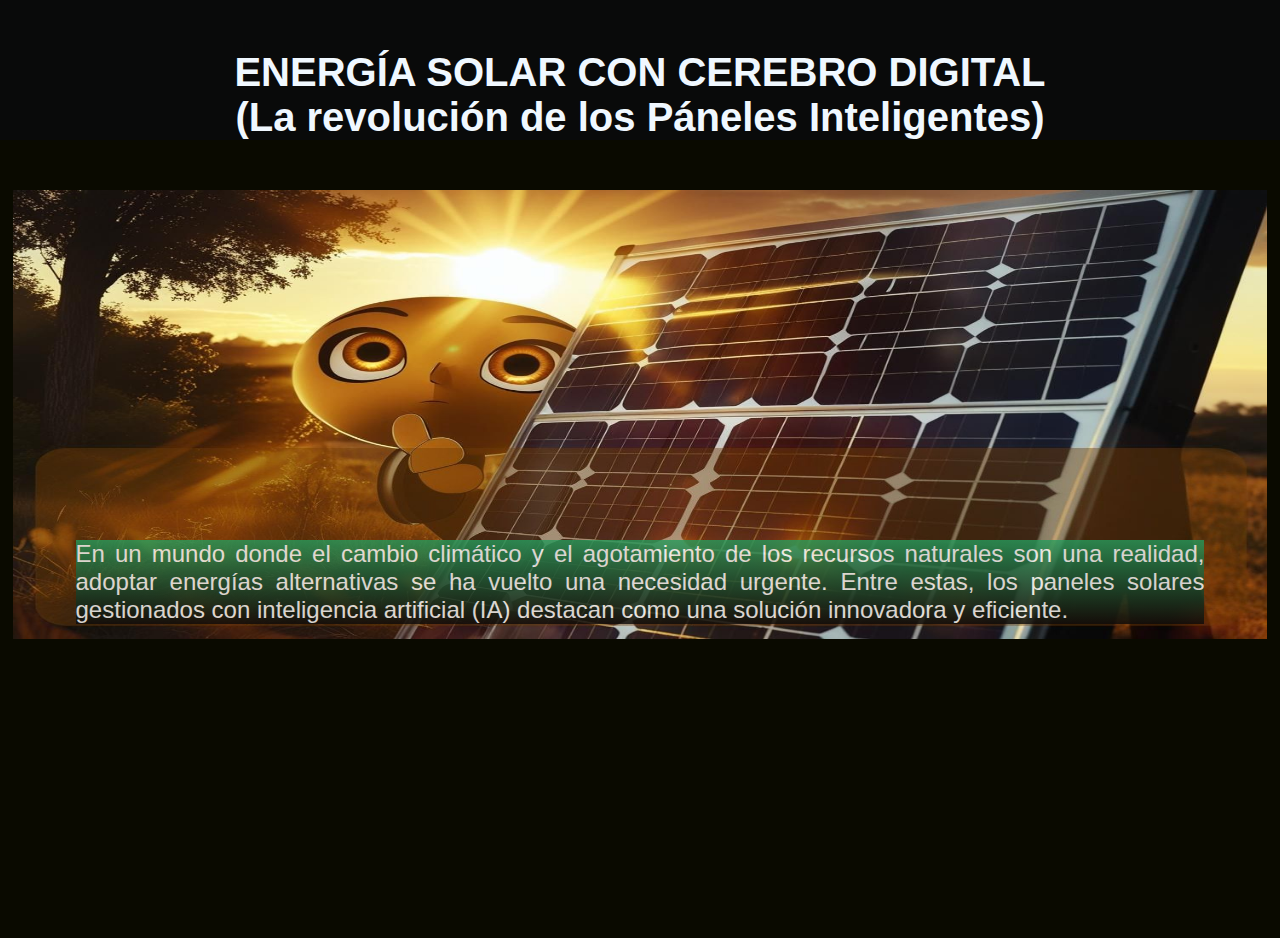
<file: carrusel/index.html>
<!DOCTYPE html>
<html lang="en">
<head>
    <meta charset="UTF-8">
    <meta name="viewport" content="width=device-width, initial-scale=1.0">
    <title>Carrusel</title>
    <link rel="stylesheet" href="./estilo.css">
</head>
<body>
    <h2 class="titulo">ENERGÍA SOLAR CON CEREBRO DIGITAL <br> (La revolución de los Páneles Inteligentes)</h2>

    <div class="slider-box" alt="">
        <ul>
            <li>
                <img src="./img/inicio.jpg" alt="">
                <div class="texto">
                    <P>
                        En un mundo donde el cambio climático y el agotamiento de los recursos naturales son una realidad, adoptar energías alternativas se ha vuelto una necesidad urgente. Entre estas, los paneles solares gestionados con inteligencia artificial (IA) destacan como una solución innovadora y eficiente. 
                    </P>

                </div>
                
            </li>
            <li>
                <img src="./img/85.JPG" alt="">
                <div class="texto">
                    <p>
                        La integración de la IA permite maximizar la eficiencia, reducir costos y minimizar el desperdicio, haciendo que la energía solar sea aún más accesible y sostenible.
                    </p>

                </div>
                
            </li>
            <li>
                <img src="./img/86.JPG" alt="">
                <div class="texto">
                    <p>
                        Adoptar estas tecnologías no solo beneficia al medio ambiente, sino que también impulsa el desarrollo económico y mejora la calidad de vida. 
                    </p>

                </div>
            </li>
            <li>
                <img src="./img/94.jpeg" alt="">
                <div class="texto">
                    <p>
                        Es momento de actuar: invertir en energías renovables inteligentes es invertir en un futuro más verde y responsable para las próximas generaciones.
                    </p>

                </div>
            </li>
            <li>
                <img src="./img/final.jpg" alt="">
                <div class="texto">
                    <p>
                        ¡El sol es una fuente inagotable de energía; usémosla con inteligencia! 🌞⚡
                    </p>

                </div>
            </li>
        </ul>

    </div>
    
</body>
</html>
</file>
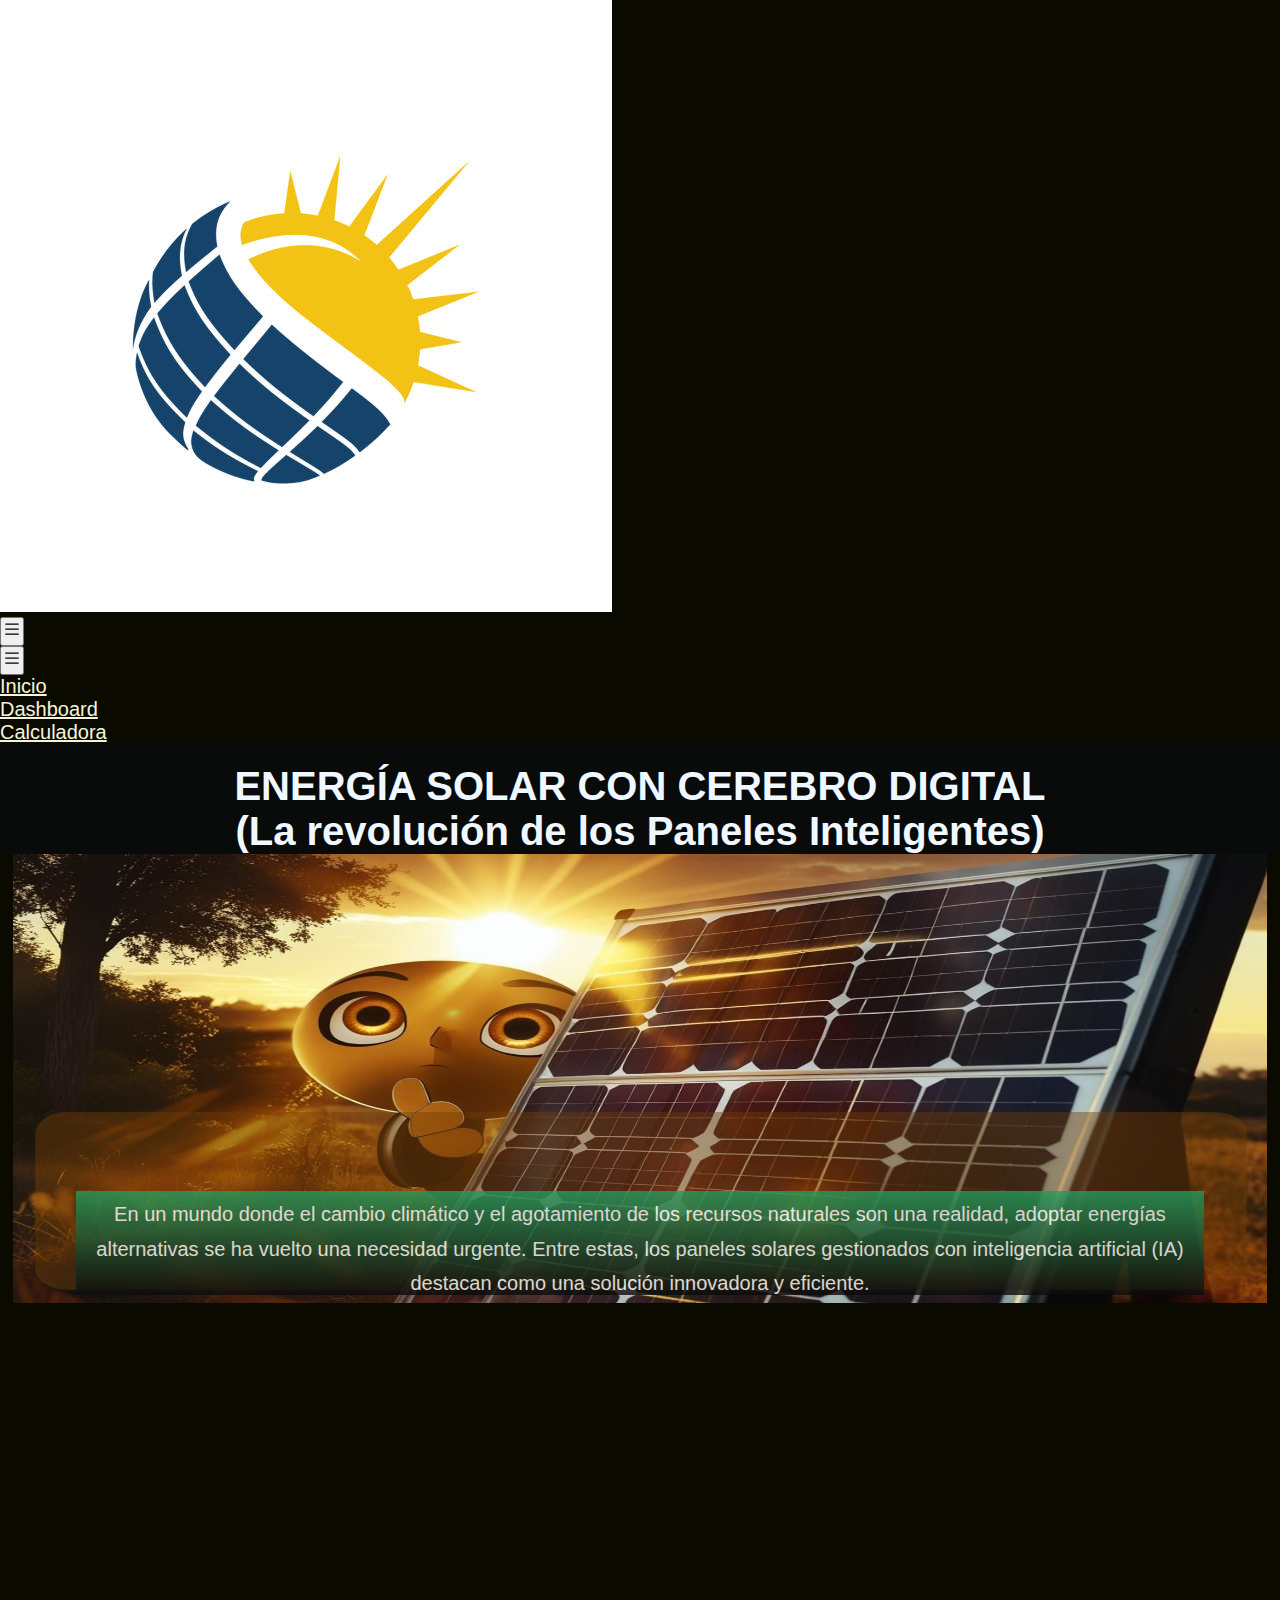
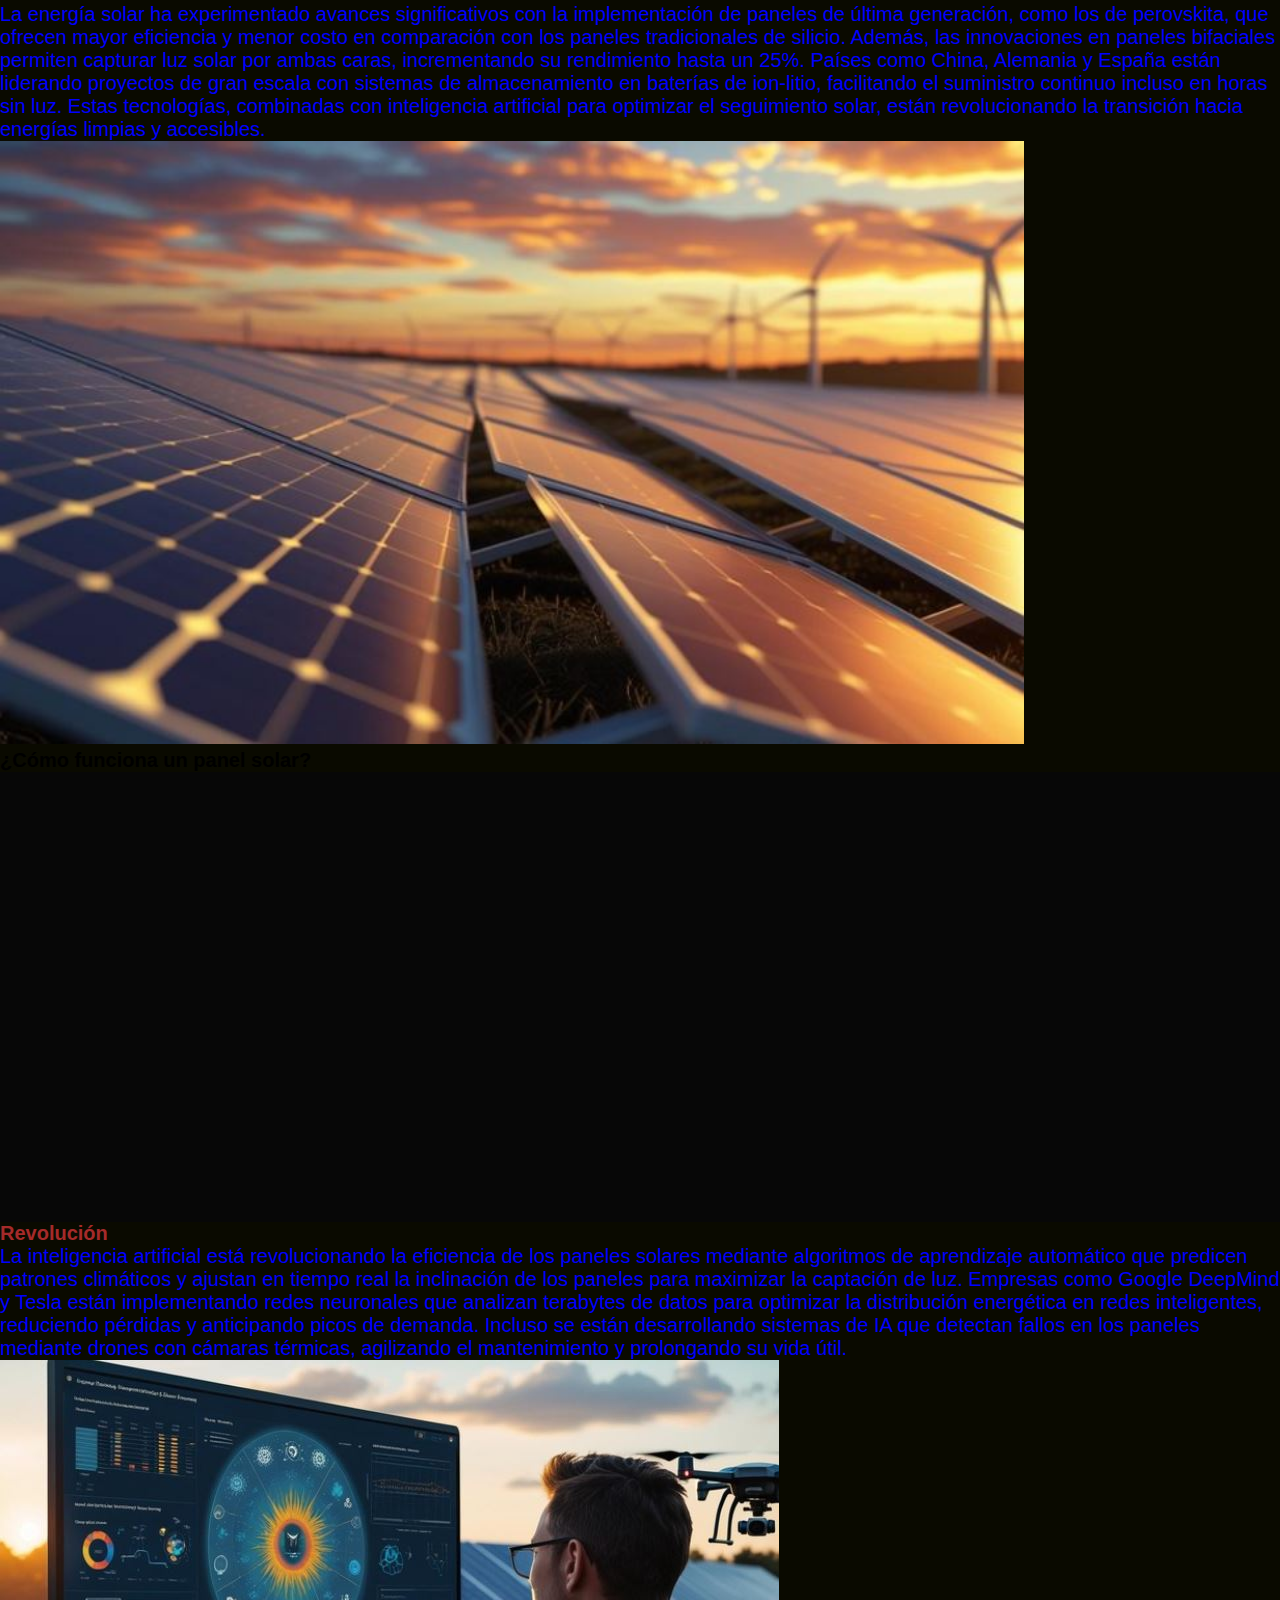
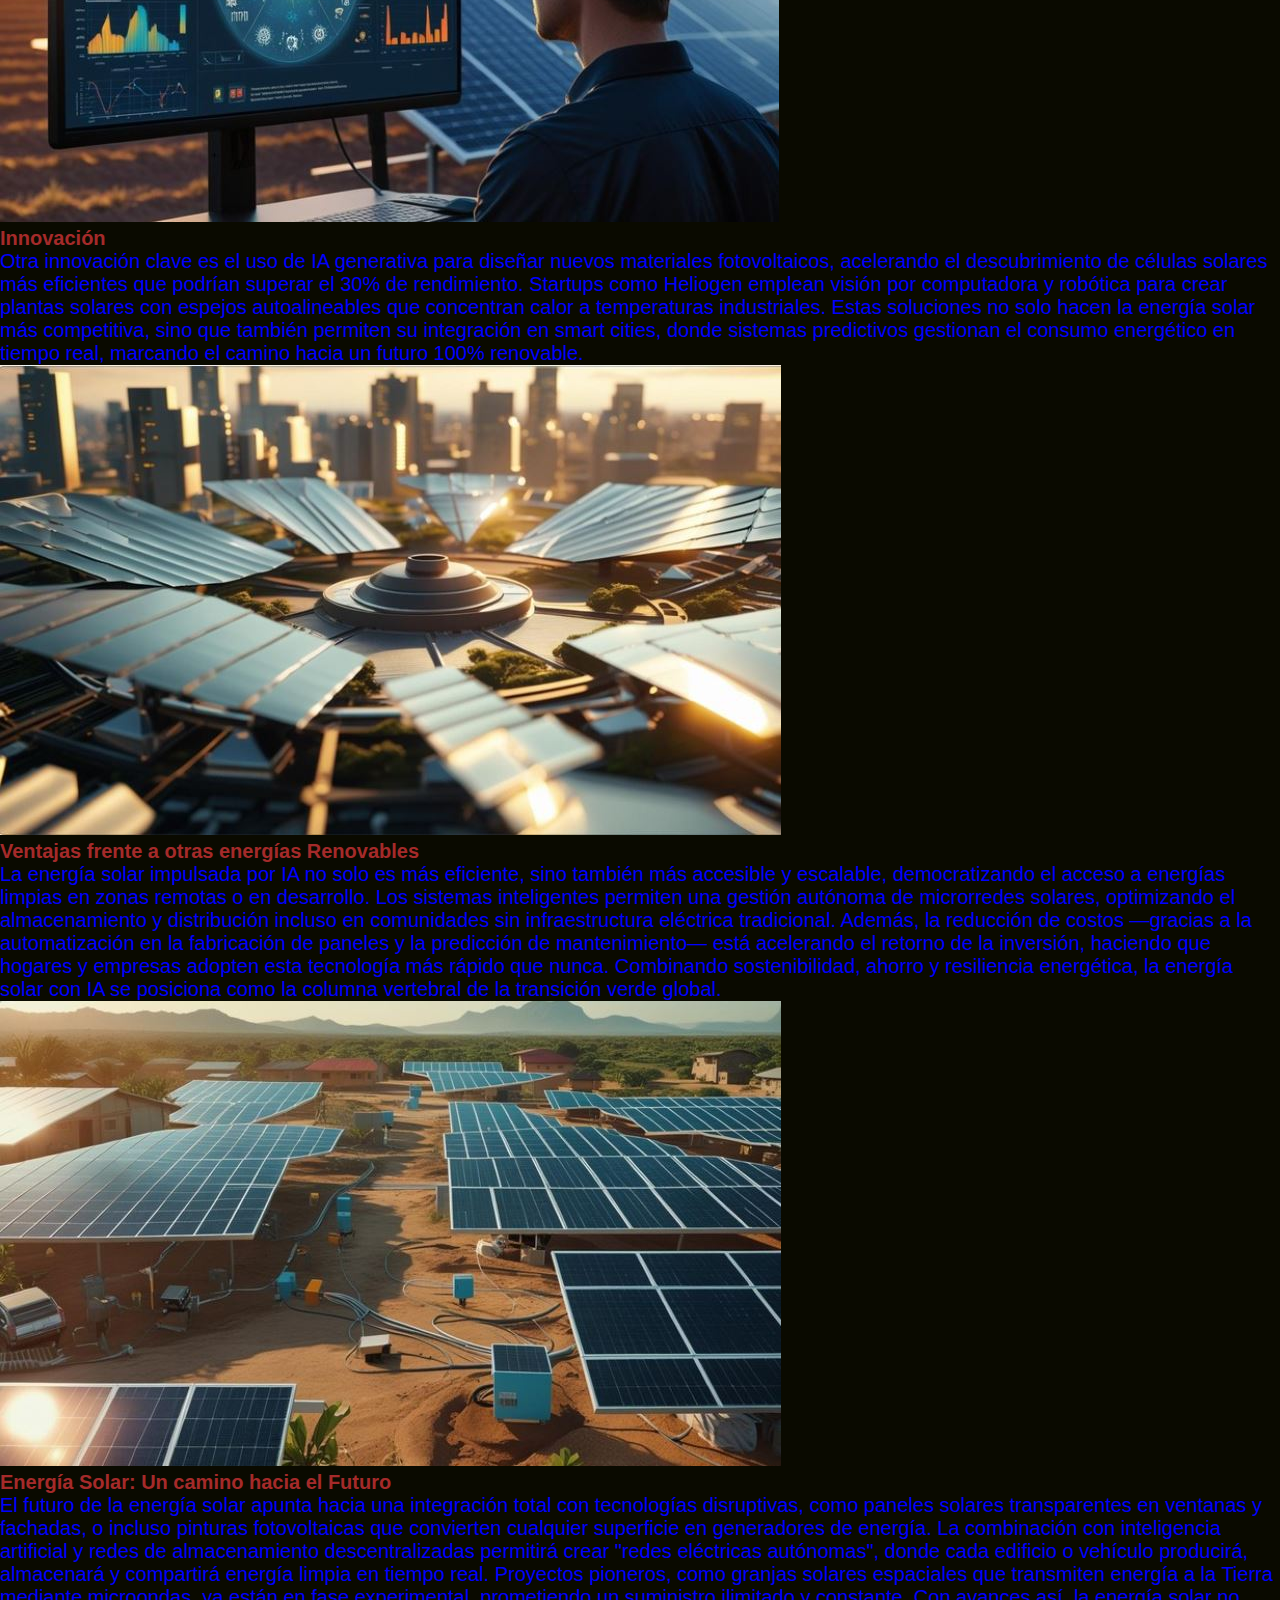
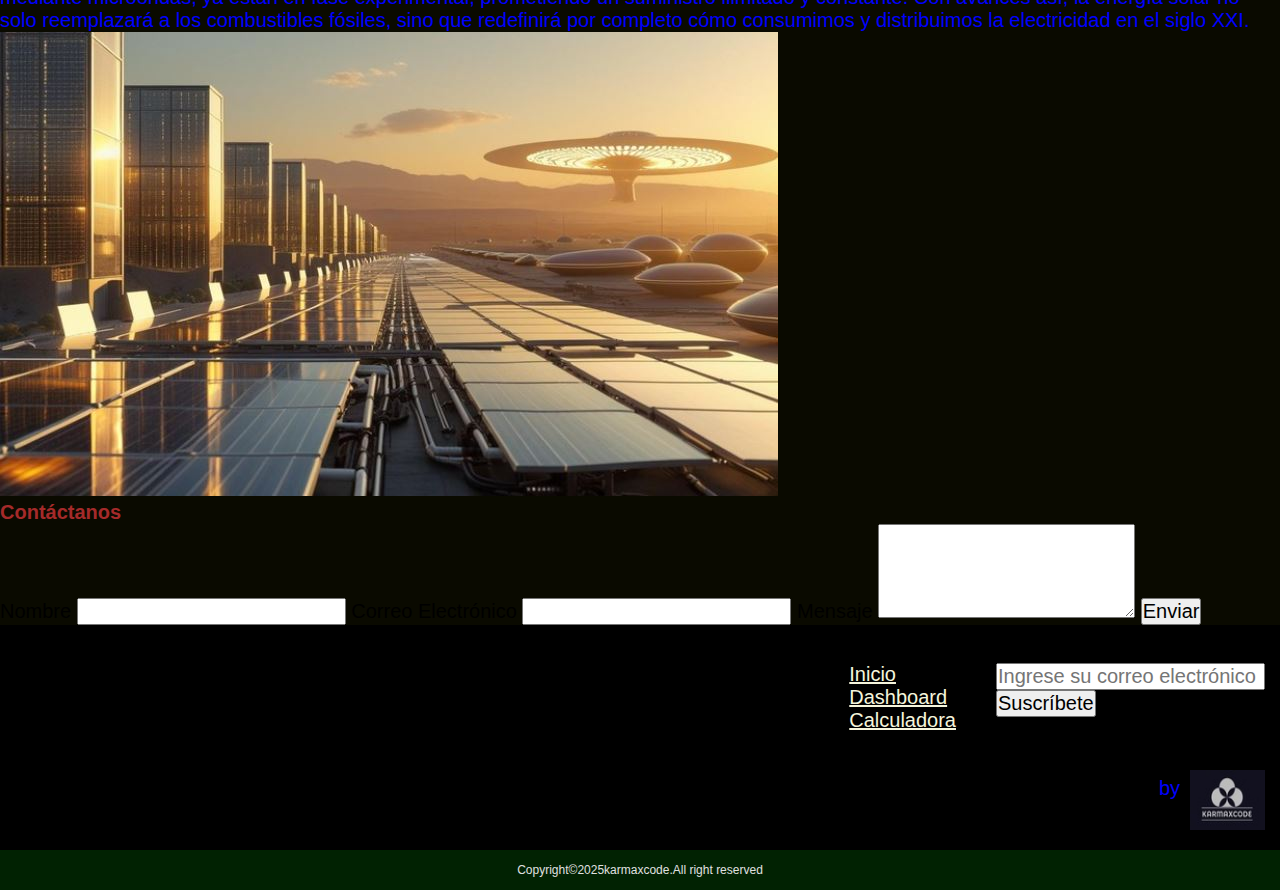
<file: inicio/proyecto.html>
<!DOCTYPE html>
<html lang="es">

<head>
    <meta charset="UTF-8">
    <meta name="viewport" content="width=device-width, initial-scale=1.0">
    <title>Energía Solar</title>
    <link rel="stylesheet" href="../navbar/styles.css">
    <link rel="stylesheet" href="../carrusel/carrusel.css">
    <link rel="stylesheet" href="../video/estiloVideo.css">
    <link rel="stylesheet" href="../footer/styles.css">
    <link rel="stylesheet" href="./estilo.css">
</head>

<body>
    <header>
        <div class="navigator">
            <div class="logo">
                <a href="../inicio/proyecto.html">
                    <img src="../navbar/img/logo.jpg" alt="Logo">
                </a>
            </div>            

            <button id="abrir" class="abrir-menu">
                <svg xmlns="http://www.w3.org/2000/svg" width="20" height="20" fill="currentColor" class="bi bi-list" viewBox="0 0 16 16">
                <path fill-rule="evenodd" d="M2.5 12a.5.5 0 0 1 .5-.5h10a.5.5 0 0 1 0 1H3a.5.5 0 0 1-.5-.5m0-4a.5.5 0 0 1 .5-.5h10a.5.5 0 0 1 0 1H3a.5.5 0 0 1-.5-.5m0-4a.5.5 0 0 1 .5-.5h10a.5.5 0 0 1 0 1H3a.5.5 0 0 1-.5-.5"/>
                </svg>
            </button>
                <nav class="nav" id="nav">
                    <button class="cerrar-menu" id="cerrar">
                        <svg xmlns="http://www.w3.org/2000/svg" width="20" height="20" fill="currentColor" class="bi bi-list" viewBox="0 0 16 16">
                        <path fill-rule="evenodd" d="M2.5 12a.5.5 0 0 1 .5-.5h10a.5.5 0 0 1 0 1H3a.5.5 0 0 1-.5-.5m0-4a.5.5 0 0 1 .5-.5h10a.5.5 0 0 1 0 1H3a.5.5 0 0 1-.5-.5m0-4a.5.5 0 0 1 .5-.5h10a.5.5 0 0 1 0 1H3a.5.5 0 0 1-.5-.5"/>
                        </svg>
                    </button>
                    <ul class="nav-list">
                        <li><a href="../inicio/proyecto.html">Inicio</a></li>
                        <li><a nav-a" href="../dashboard/index.html">Dashboard</a></li>
                        <li><a href="../calculadora/index.html">Calculadora</a>
                        </li>
                    </ul>
                </nav>
        </div>

        <h2 class="titulo">ENERGÍA SOLAR CON CEREBRO DIGITAL <br> (La revolución de los Paneles Inteligentes)</h2>
    </header>

    <main>
        <div class="slider-box" alt="">
            <ul>
                <li>
                    <img src="./img/inicio.jpg" alt="">
                    <div class="texto">
                        <p1>
                            En un mundo donde el cambio climático y el agotamiento de los recursos naturales son una realidad, adoptar energías alternativas se ha vuelto una necesidad urgente. Entre estas, los paneles solares gestionados con inteligencia artificial (IA) destacan como una solución innovadora y eficiente.
                        </p1>
                    </div>
                </li>
                <li>
                    <img src="./img/85.JPG" alt="">
                    <div class="texto">
                        <p1>
                            La integración de la IA permite maximizar la eficiencia, reducir costos y minimizar el desperdicio, haciendo que la energía solar sea aún más accesible y sostenible.
                        </p>
                    </div>
                </li>
                <li>
                    <img src="./img/86.JPG" alt="">
                    <div class="texto">
                        <p1>
                            Adoptar estas tecnologías no solo beneficia al medio ambiente, sino que también impulsa el desarrollo económico y mejora la calidad de vida.
                        </p1>
                    </div>
                </li>
                <li>
                    <img src="./img/94.jpeg" alt="">
                    <div class="texto">
                        <p1>
                            Es momento de actuar: invertir en energías renovables inteligentes es invertir en un futuro
                            más verde y responsable para las próximas generaciones.
                        </p1>
                    </div>
                </li>
                <li>
                    <img src="./img/final.jpg" alt="">
                    <div class="texto">
                        <p1>
                            ¡El sol es una fuente inagotable de energía; usémosla con inteligencia!🌞⚡
                        </p1>
                    </div>
                </li>
            </ul>
        </div>

        <section id="home">
            <p class="inverter">
                La energía solar ha experimentado avances significativos con la implementación de paneles de última generación, como los de perovskita, que ofrecen mayor eficiencia y menor costo en comparación con los paneles tradicionales de silicio. Además, las innovaciones en paneles bifaciales permiten capturar luz solar por ambas caras, incrementando su rendimiento hasta un 25%. Países como China, Alemania y España
                están liderando proyectos de gran escala con sistemas de almacenamiento en baterías de ion-litio, facilitando el suministro continuo incluso en horas sin luz. Estas tecnologías, combinadas con inteligencia artificial para optimizar el seguimiento solar, están revolucionando la transición hacia energías limpias y accesibles.
            </p>
            <div class="imagenes">
                <img class="imagen" src="./img/11.JPG" alt="Paneles solares con tecnologia">
            </div>
        </section>
        <!--Segunda sección-->
        <h2 class="subtitulos">¿Cómo funciona un panel solar?</h2>
        <div class="video-container">
            <iframe width="560" height="315" src="https://www.youtube.com/embed/q5bMAz4NK0c?si=PSOqof_K5qBoScSC"
                allowfullscreen>
            </iframe>
        </div>

        <section id="revolution">
            <!--Tercera sección-->
            <h1 class="subtitulos">Revolución</h1>
            <p>
                La inteligencia artificial está revolucionando la eficiencia de los paneles solares mediante algoritmos de aprendizaje automático que predicen patrones climáticos y ajustan en tiempo real la inclinación de los paneles para maximizar la captación de luz. Empresas como Google DeepMind y Tesla están implementando redes neuronales que analizan terabytes de datos para optimizar la distribución energética en redes inteligentes, reduciendo pérdidas y anticipando picos de demanda. Incluso se están
                desarrollando sistemas de IA que detectan fallos en los paneles mediante drones con cámaras térmicas, agilizando el mantenimiento y prolongando su vida útil.
            </p>
            <div class="imagenes">
                <img src="./img/22.JPG" alt="Revolution">
            </div>
        </section>
        <section id="innovation">
            <!--Cuarta sección-->
            <h1 class="subtitulos">Innovación</h1>
            <p class="inverter">
                Otra innovación clave es el uso de IA generativa para diseñar nuevos materiales fotovoltaicos, acelerando el descubrimiento de células solares más eficientes que podrían superar el 30% de rendimiento. Startups como Heliogen emplean visión por computadora y robótica para crear plantas solares con espejos autoalineables que concentran calor a temperaturas industriales. Estas soluciones no solo hacen la energía solar más competitiva, sino que también permiten su integración en smart cities, donde sistemas predictivos gestionan el consumo energético en tiempo real, marcando el camino hacia un futuro 100% renovable.
            </p>
            <div class="imagenes">
                <img src="./img/33.JPG" alt="Innovation">
            </div>
        </section>
        <section id="ventajas">
            <!--Quinta sección-->
            <h1 class="subtitulos">Ventajas frente a otras energías Renovables</h1>
            <p>
                La energía solar impulsada por IA no solo es más eficiente, sino también más accesible y escalable, democratizando el acceso a energías limpias en zonas remotas o en desarrollo. Los sistemas inteligentes permiten una gestión autónoma de microrredes solares, optimizando el almacenamiento y distribución incluso en comunidades sin infraestructura eléctrica tradicional. Además, la reducción de costos
                —gracias a la automatización en la fabricación de paneles y la predicción de mantenimiento— está acelerando el retorno de la inversión, haciendo que hogares y empresas adopten esta tecnología más rápido que nunca. Combinando sostenibilidad, ahorro y resiliencia energética, la energía solar con IA se posiciona como la columna vertebral de la transición verde global.
            </p>
            <div class="imagenes">
                <img src="./img/44.JPG" alt="Ventajas">
            </div>
        </section>
        <section id="futuro">
            <!--sexta sección-->
            <h1 class="subtitulos">Energía Solar: Un camino hacia el Futuro</h1>
            <p class="inverter">
                El futuro de la energía solar apunta hacia una integración total con tecnologías disruptivas, como paneles solares transparentes en ventanas y fachadas, o incluso pinturas fotovoltaicas que convierten cualquier superficie en generadores de energía. La combinación con inteligencia artificial y redes de almacenamiento descentralizadas permitirá crear "redes eléctricas autónomas", donde cada edificio o
                vehículo producirá, almacenará y compartirá energía limpia en tiempo real. Proyectos pioneros, como granjas solares espaciales que transmiten energía a la Tierra mediante microondas, ya están en fase experimental, prometiendo un suministro ilimitado y constante. Con avances así, la energía solar no solo reemplazará a los combustibles fósiles, sino que redefinirá por completo cómo consumimos y distribuimos
                la electricidad en el siglo XXI.
            </p>
            <div class="imagenes">
                <img src="./img/55.JPG" alt="Futuro Civilización">
            </div>
        </section>

        <section id="contacto">
            <h1 class="subtitulos">Contáctanos</h1>
            <form>
                <label for="nombre">Nombre</label>
                <input type="text" id="nombre" name="nombre" required>

                <label for="email">Correo Electrónico</label>
                <input type="email" id="email" name="email" required>

                <label for="mensaje">Mensaje</label>
                <textarea id="mensaje" name="mensaje" rows="4" required></textarea>

                <button type="submit">Enviar</button>
            </form>
        </section>
    </main>

    <footer class="pie">
        <div class="section-footer">
            <div>
                <h2 id="definition-footer">
                    La energía solar es una de las alternativas más sostenibles y beneficiosas para el planeta. Al ser una fuente de energía limpia y renovable, no produce emisiones de gases de efecto invernadero ni contaminantes. Su implemetación en hogares, industrias y comunidades promueve la autonomía energética y el desarrollo sostenible.
                </h2>
            </div>
            <div class="enlaces-footer-a">
                <h2 class="enlaces-footer">Enlaces:</h2>
                <a href="../inicio/proyecto.html">Inicio</a>
                <a href="../dashboard/index.html">Dashboard</a>
                <a href="../calculadora/index.html">Calculadora</a>
            </div>
            <div>

                <h2 class="enlaces-footer">Suscríbete:</h2>
                <form class="form-suscribete" action="">
                    <input type="text" class="input-suscribete" placeholder="Ingrese su correo electrónico">
                    <button type="submit">Suscríbete</button>
            </div>
        </div>
        <div class="karmaxcode-footer">
            <p id="text-footer">by</p>
            <img src="../footer/img/logo.jpg" alt="Logo">
        </div>
        <div class="derechos">
            <p id="copyright">Copyright©2025karmaxcode.All right reserved</p>
        </div>
    </footer>
    
    <script src="../navbar/script.js"></script>
</body>
</html>
</file>
<file: carrusel/estilo.css>
*{
    margin: 0;
    padding: 0;
    box-sizing: border-box;
    font-family: 'Trebuchet MS', 'Lucida Sans Unicode', 'Lucida Grande', 'Lucida Sans', Arial, sans-serif;
}

body {
    background-color: rgb(10, 10, 0);

}

.titulo {
    text-align: center;
    font-size: 40px;
    padding-top: 50px;
    background-color: rgb(9, 10, 10);
    color: aliceblue;
}
.slider-box {
    width: 98%;
    height: auto;
    margin: 50px auto 0;
    overflow: hidden;
}

.slider-box ul {
    display: flex;
    padding: 0;
    width: 500%;
    animation: slide 20s infinite alternate ease-in-out;
}

.slider-box li {
    width: 100%;
    list-style: none;
    position: relative;
}
.texto {
    font-size: 1.5rem;
    position:absolute;
    margin-top: 8%;
    left:5%;
    right:5%;
    text-align:justify;    
    top: 250px;
    color: rgb(254, 255, 255);
    background: linear-gradient(rgb(39, 156, 93),rgb(13, 10, 10));
    opacity: 80%;
    
    
        
}




.slider-box img {
    width: 100%;
    height: 60%;
}

@keyframes slide {
    0% { margin-left: 0; }
    20% { margin-left: 0; } 

    25% { margin-left: -100%;}
    45% { margin-left: -100%;}

    50% { margin-left: -200%;}
    65% { margin-left: -200%;}

    70% { margin-left: -300%;}
    85% { margin-left: -300%;}

    90% { margin-left: -400%;}
    100% { margin-left: -400%;}

}

@media(max-width:991px) {

    body {
        padding: 30px;
    }
    .slider-box {
        width: 100%;
    }
    .texto{
        top: 50px;
        padding: 25px;
    }

    .texto h2 {
        font-size: 35px;
        margin-bottom: 15px;
    }
    .texto p {
        font-size: 25px;
    }
}
</file>
<file: navbar/styles.css>
*{
    box-sizing: border-box;
    margin: 0;
    padding: 0;
    font-size: 20px;

}


.header{
    background-color: #4caf50;
    display: flex;
    justify-content: space-between;
    align-items: center;
    height: 85px;
    padding: 5px 10%;
}

.header .logo img{
    height: 70px;
    width: auto;
    transition: all 0.3s;
    border-radius: 100%;

}

.header .logo{
    cursor: pointer;
    
}

.header .logo img:hover{
    transform: scale(1.2);
}

.header .nav-links{
    list-style: none;
}

.header .nav-links li{
    display: inline-block;
    padding: 0 20px;
}

.header .nav-links a{
    font-size: 700;
    color: #eceff1;
    text-decoration: none;
    font-size: 25px;

}
</file>
<file: carrusel/carrusel.css>
*{
    margin: 0px;
    padding: 0;
    box-sizing: border-box;
    font-family: 'Trebuchet MS', 'Lucida Sans Unicode', 'Lucida Grande', 'Lucida Sans', Arial, sans-serif;
}

body {
    background-color: rgb(10, 10, 0);

}

.titulo {
    text-align: center;
    font-size: 40px;
    padding-top: 20px;
    
    background-color: rgb(9, 10, 10);
    color: aliceblue;
}
.slider-box {
    width: 98%;
    height: auto;
    margin: 0px auto 0;
    overflow: hidden;
}

.slider-box ul {
    display: flex;
    padding: 0;
    width: 500%;
    animation: slide 20s infinite alternate ease-in-out;
}

.slider-box li {
    width: 100%;
    list-style: none;
    position: relative;
}
.texto {
    font-size: 3vw;
    position:absolute;
    
    left:5%;
    right:5%;
    text-align:center;    
    top: 45%;
    color: rgb(254, 255, 255);
    background: linear-gradient(rgb(39, 156, 93),rgb(13, 10, 10));
    opacity: 80%; 
    line-height: 0.9;  
    
            
}





.slider-box img {
    width: 100%;
    height: 60%;
}

@keyframes slide {
    0% { margin-left: 0; }
    20% { margin-left: 0; } 

    25% { margin-left: -100%;}
    45% { margin-left: -100%;}

    50% { margin-left: -200%;}
    65% { margin-left: -200%;}

    70% { margin-left: -300%;}
    85% { margin-left: -300%;}

    90% { margin-left: -400%;}
    100% { margin-left: -400%;}

}

@media(max-width:991px) {

    body {
        padding: 30px;
    }
    .slider-box {
        width: 100%;
    }
    .texto{
        top: 50px;
        padding: 25px;
    }

    .texto h2 {
        font-size: 35px;
        margin-bottom: 15px;
    }
    .texto p {
        font-size: 25px;
        
    }
}
</file>
<file: video/estiloVideo.css>
.video-container {
    display: flex;
    justify-content: center;
    align-items: center;
    height: 100%;
    background-color: rgb(7, 7, 7);
}

iframe {
    border: none;
    width: 80%;
    max-width: 800px;
    height: 450px;
}

h2.video {
    color: #0e0e0e; /* Color principal */
    font-size: 3rem; /* Tamaño de fuente más grande */
    text-align: center;
    padding: 2rem 1rem 0;
    font-weight: bold;
    background-color: rgb(6, 180, 73);
}
</file>
<file: footer/styles.css>
.pie{
    box-sizing: border-box;
    background-color: #000000;
}

.logo-footer{
    display: flex;
    align-items: center;
}

.header-footer{
    background-color: #4caf50;
    display: flex;
    justify-content: space-between;
    align-items: center;
    height: 65px;
    padding: 15px;
}

.header-footer .logo-footer img{
    height: 55px;
    width: auto;
    margin-top: 9px;
    transition: all 0.3s;
    border-radius: 100%;

}

.header-footer .logo-footer{
    cursor: pointer;
    
}

.header-footer .logo-footer img:hover{
    transform: scale(1.1);
}

.yt{
    background-color: #9e0000;
    border-radius: 50px;
    color: rgb(255, 255, 255);
    padding: 10px;
    
}

.derechos{
    background-color: #012202;
}

.header-footer{
    display: flex;
    justify-content: space-between;
    padding: 15px;
    
}

.derechos{
    display: flex !important;
    justify-content: space-around !important;

}

.karmaxcode-footer{
    display: flex;
    justify-content: flex-end;
    padding-bottom: 20px;

}

.karmaxcode-footer img{
    width: 90px;
    height: 60px;
    padding-right: 15px;
    
    
}

#text-footer{
    margin: 0;
    padding-top: 7px;
    padding-right: 10px;
    
}

.section-footer{
    display: flex;
    justify-content: space-evenly;
    gap: 40px;
    padding: 15px;
}

.section-footer div{
    display: flex;
    flex-direction: column;
}

.enlaces-footer{
    padding: 0 !important;
    margin: 0;
}

#input-suscribete{
    width: 100%;
}

#copyright{
    color: #e0e0e0;
    font-size: 0.6rem;
    text-align: justify;
    padding: 0 0%; /* Padding lateral para que no toque los bordes */
    max-width: 1000px;
    margin: 0 auto;
    line-height:40px;
}
</file>
<file: inicio/estilo.css>
@media only screen and {
    
}

h1.destacado{
    color: rgba(209, 209, 108, 0.815);
    font-size: 220%;
}

a{
    color: beige;

}
a:hover{
    color:orange;
}
.unico{
    color: blueviolet;
}

h1{
    color: brown;
}

p{
    color:blue;
}

.contenedor{
    width: 100%;
    height: 500px;
    display: flex;
    background-color: rgb(7, 7, 53);
    align-items: center;
    

}

.imagen{
    width: 80%;
    height: 80%;
    
    }

.elemento{
    
    width: 40%;
    height: 80%;
    background-color: bisque;
    border-radius: 40px;
   
    
    
}
</file>
